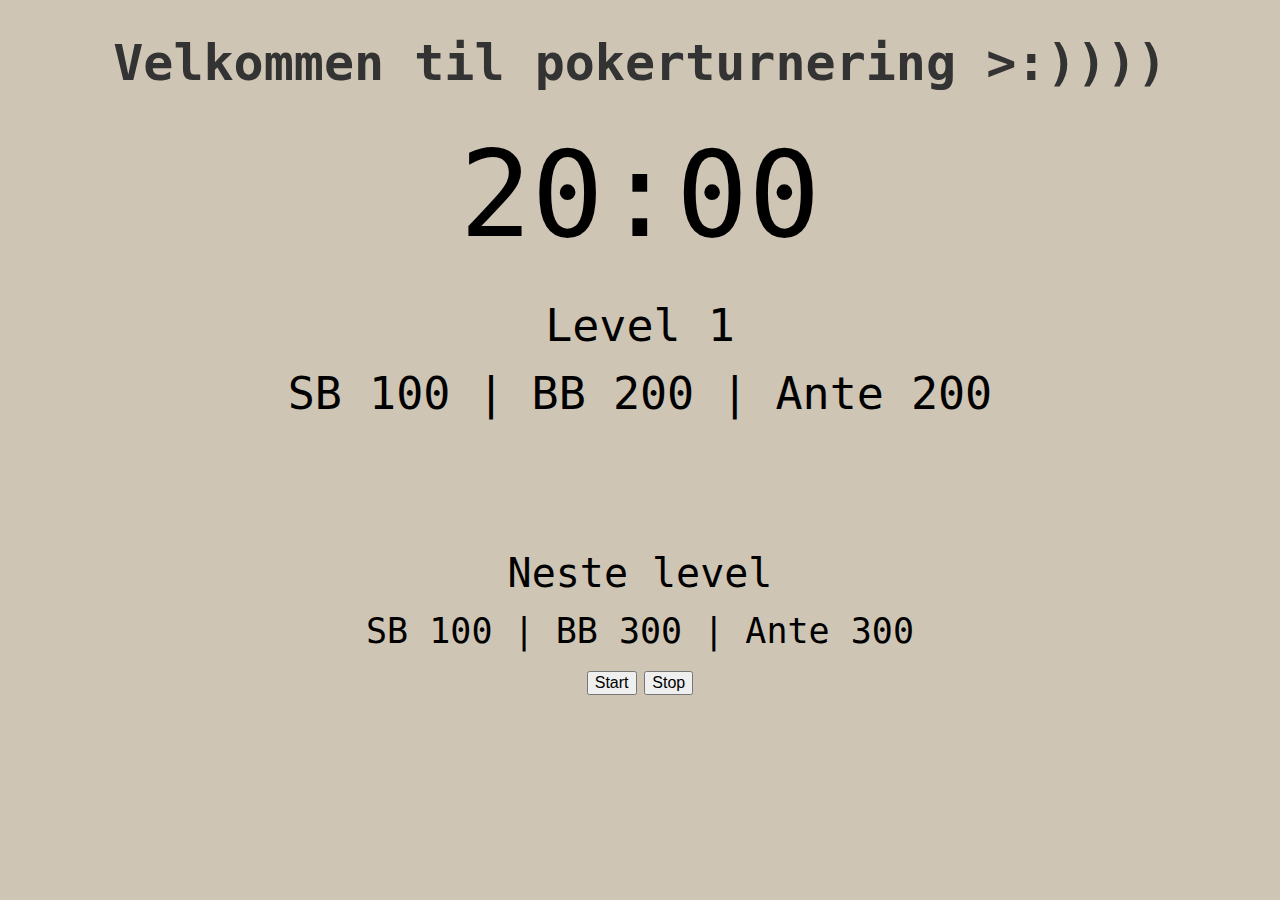
<file: index.html>
<!DOCTYPE html>
<html lang="en">
<head>
    <meta charset="UTF-8">
    <meta name="viewport" content="width=device-width, initial-scale=1.0">
    <link rel="stylesheet" href="styles.css">
    <title>Poker Blind Structure</title>
</head>
<body>
<h1 id=title>Velkommen til pokerturnering >:))))</h1>
<div id="breakMessage"></div>
<div id="timerDisplay">20:00</div><br>

<div id="currentLevel">Level 1</div><br>
<div>
    <div id="currentBlinds">
        <div>SB <span id="currentSmallBlind">100&nbsp;</span></div>
        <div>| BB <span id="currentBigBlind">200&nbsp;</span></div>
        <div>| Ante <span id="currentAnte">200</span></div>
    </div>
</div>
<br>
<br>
<div id="upcomingLevel">Neste level</div><br>
<div>
    <div id="upcomingBlinds">
        <div>SB <span id="upcomingSmallBlind">100&nbsp;</span></div>
        <div>| BB <span id="upcomingBigBlind">300&nbsp;</span></div>
        <div>| Ante <span id="upcomingAnte">300</span></div>
    </div>
</div>

<button id="startButton">Start</button>
<button id="stopButton">Stop</button>

<script src="script.js"></script>
</body>

<script src="script.js"></script>

</body>
</html>
</file>
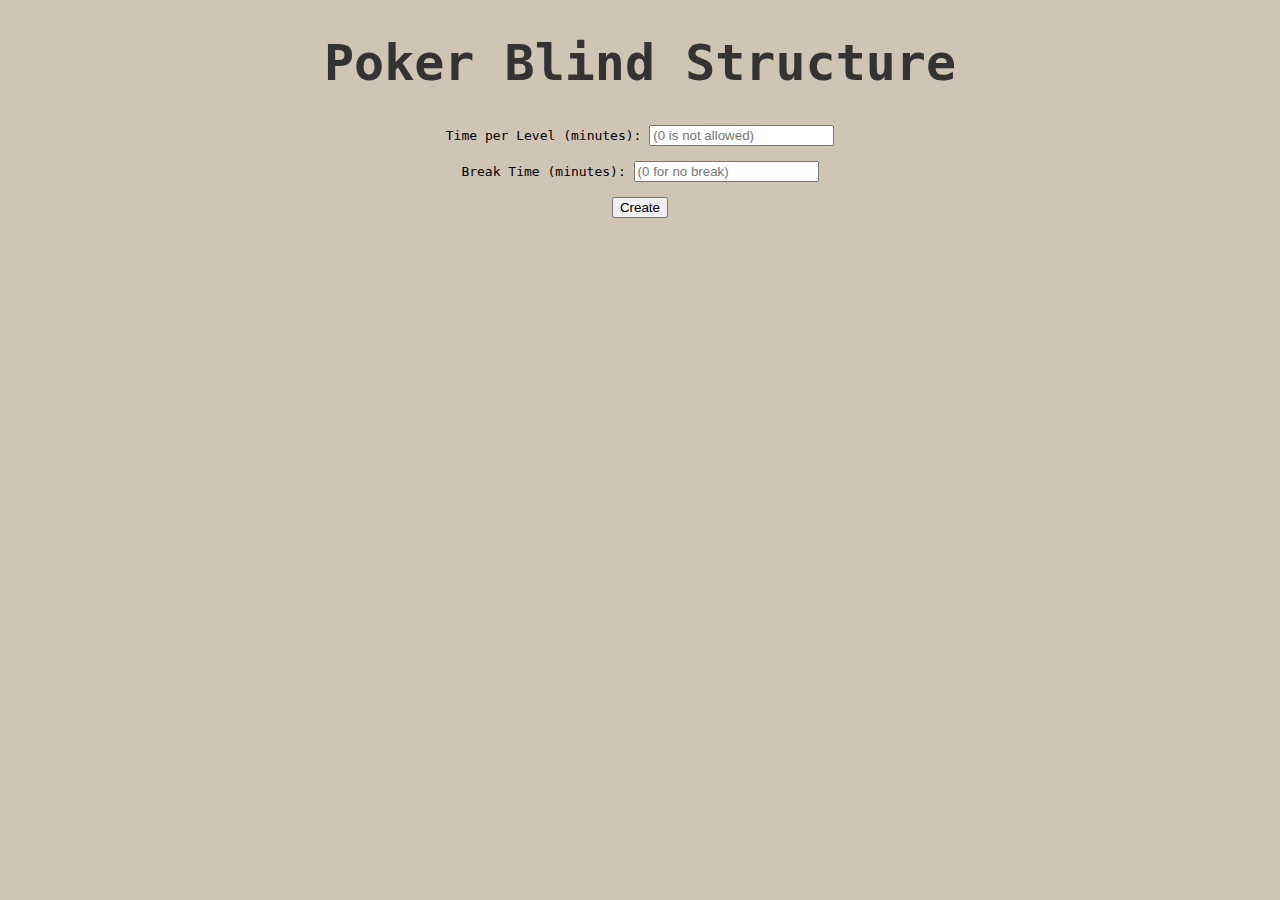
<file: front_page.html>
<!DOCTYPE html>
<html lang="en">
<head>
    <meta charset="UTF-8">
    <meta name="viewport" content="width=device-width, initial-scale=1.0">
    <link rel="stylesheet" href="styles.css">
    <title>Poker Blind Structure - Front Page</title>
</head>
<body>
<div class="container">
    <h1 id="title">Poker Blind Structure</h1>
    <div class="form-container">
        <label for="levelTime">Time per Level (minutes):</label>
        <input type="number" id="levelTime" min="1" placeholder="(0 is not allowed)">
        <br><br>
        <label for="breakTime">Break Time (minutes):</label>
        <input type="number" id="breakTime" min="0" placeholder="(0 for no break)">
        <br><br>
        <button id="createButton" class="button-74" role="button">Create</button>
    </div>
</div>
<script src="front_page.js"></script>
</body>
</html>
</file>
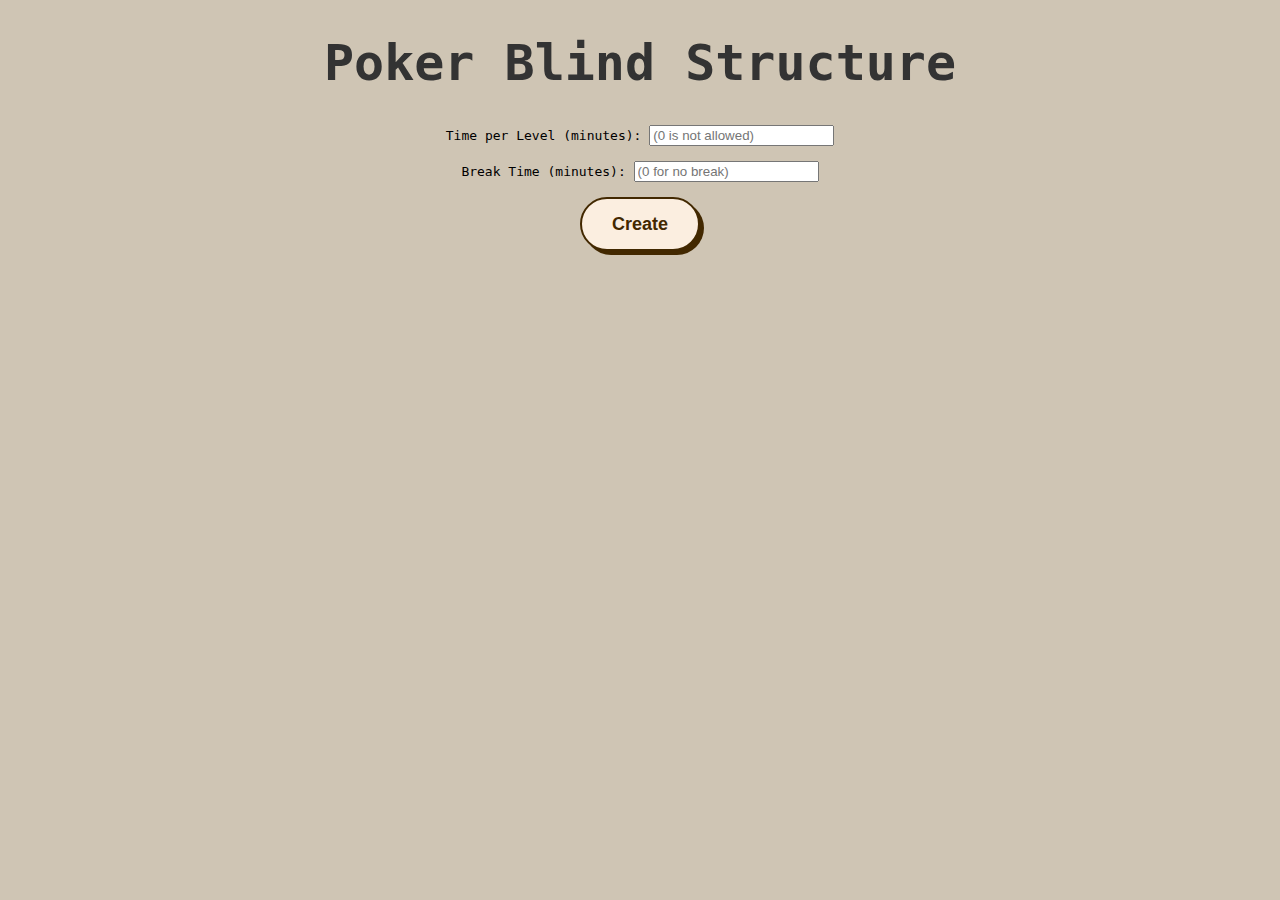
<file: html/front_page.html>
<!DOCTYPE html>
<html lang="en">
<head>
    <meta charset="UTF-8">
    <meta name="viewport" content="width=device-width, initial-scale=1.0">
    <link rel="stylesheet" href="../css/styles.css">
    <title>Poker Blind Structure - Front Page</title>
</head>
<body>
<div class="container">
    <h1 id="title">Poker Blind Structure</h1>
    <div class="form-container">
        <label for="levelTime">Time per Level (minutes):</label>
        <input type="number" id="levelTime" min="1" placeholder="(0 is not allowed)">
        <br><br>
        <label for="breakTime">Break Time (minutes):</label>
        <input type="number" id="breakTime" min="0" placeholder="(0 for no break)">
        <br><br>
        <button id="createButton" class="button-74" role="button">Create</button>
    </div>
</div>
<script src="../javascript/front_page.js"></script>
</body>
</html>
</file>
<file: styles.css>
body {
    font-family: monospace;
    text-align: center;
    margin: 20px;
    background-color: #cfc5b4;
}

#title {
    font-size: 50px; /* Adjust the font size as needed */
    font-weight: bold; /* Adjust the font weight as needed */
    color: #333; /* Adjust the color as needed */
}

#breakMessage {
    font-size: 30px;
}

#timerDisplay {
    font-size: 120px;
    margin-top: 25px;
}

#currentLevel {
    margin-top: 20px;
    font-size: 45px;
}

#currentBlinds {
    font-size: 45px;
    display: inline-flex; /* or display: inline-block; */
}

#currentBlinds span {
    font-size: 45px;
}

#upcomingLevel {
    font-size: 40px;
    margin-top: 100px;

}

#upcomingBlinds {
    font-size: 35px;
    display: inline-flex; /* or display: inline-block; */
}

#upcomingBlinds span {
    font-size: 35px;
}

#startButton,
#stopButton {
    font-size: 16px;
    margin-top: 20px;
}
</file>
<file: css/styles.css>
body {
    font-family: monospace;
    text-align: center;
    margin: 20px;
    background-color: #cfc5b4;
    position: relative; /* Ensure the container is positioned relative to the body */
}

#title {
    font-size: 50px;
    font-weight: bold;
    color: #333;
}

#breakMessage {
    font-size: 30px;
}

#timerDisplay {
    font-size: 150px;
    margin-top: 0px;
}

#currentLevel {
    margin-top: 50px;
    font-size: 100px;
}

#currentBlinds {
    font-size: 100px;
    display: inline-flex;
}

#currentBlinds span {
    font-size: 100px;
}

#upcomingLevel {
    font-size: 70px;
    margin-top: 100px;
}

#upcomingBlinds {
    font-size: 70px;
    display: inline-flex;
}

#upcomingBlinds span {
    font-size: 70px;
}

#startButton,
#stopButton {
    font-size: 16px;
    margin-top: 20px;
}

/* Button styles */
#backButton {
    position: absolute;
    top: 10px; /* Adjust top position as needed */
    left: 10px; /* Adjust left position as needed */
    font-size: 16px;

}

.button-74 {
    background-color: #fbeee0;
    border: 2px solid #422800;
    border-radius: 30px;
    box-shadow: #422800 4px 4px 0 0;
    color: #422800;
    cursor: pointer;
    display: inline-block;
    font-weight: 600;
    font-size: 18px;
    padding: 0 18px;
    line-height: 50px;
    text-align: center;
    text-decoration: none;
    user-select: none;
    -webkit-user-select: none;
    touch-action: manipulation;
}

.button-74:hover {
    background-color: #fff;
}

.button-74:active {
    box-shadow: #422800 2px 2px 0 0;
    transform: translate(2px, 2px);
}

@media (min-width: 768px) {
    .button-74 {
        min-width: 120px;
        padding: 0 25px;
    }
}
</file>
